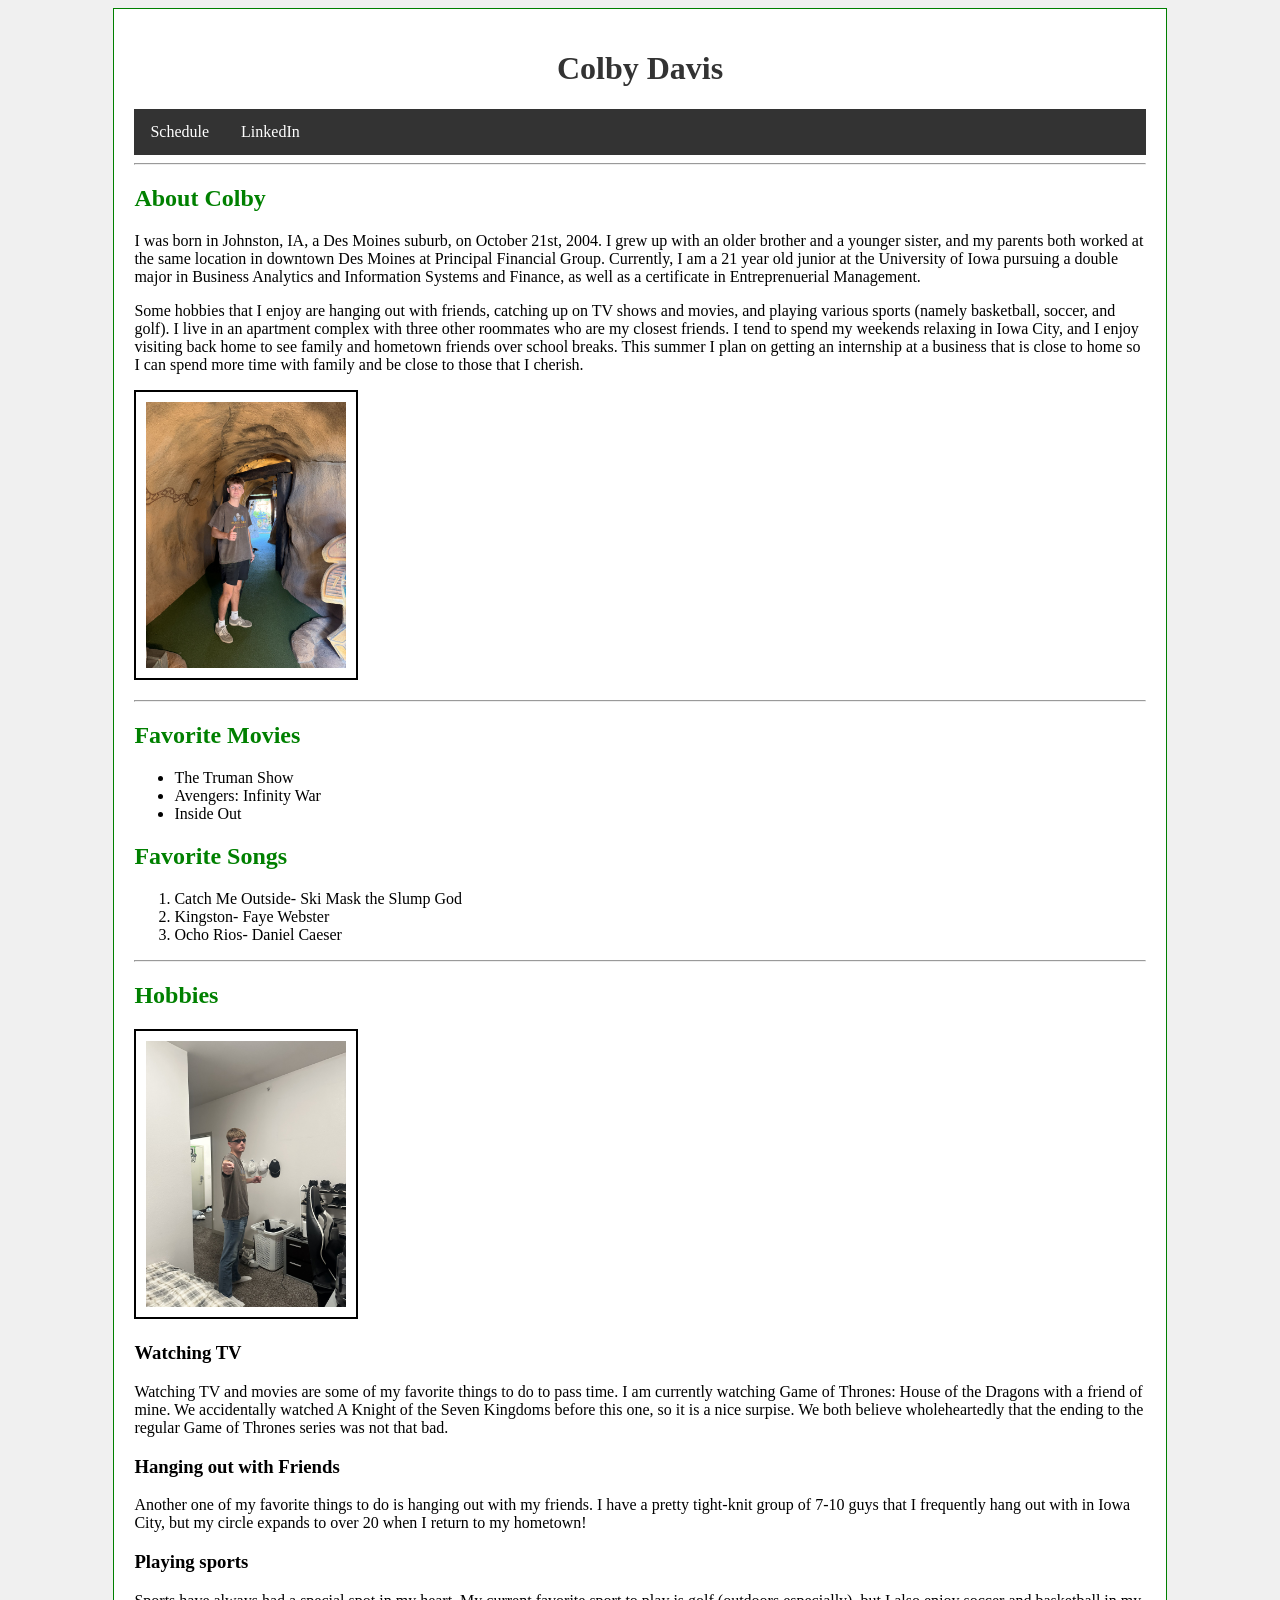
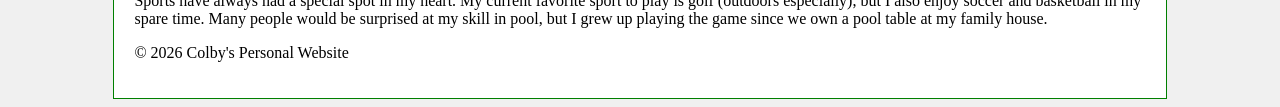
<file: index.html>
<!doctype html>
<html lang="en">
    <head>
        <meta charset="UTF-8" />
        <meta name="viewport" content="width=device-width, initial-scale=1.0" />
        <title>About Colby</title>
        <link rel="stylesheet" type="text/css" href="css/stylesheet.css">
    </head>
    <body>
        <div id="container">
            <header>
                <h1>Colby Davis</h1>
            </header>
            <nav><ul class="nav">
                <li><a href="schedule.html" target="_blank" rel="noopener noreferrer">Schedule</a></li>
                <li><a href="https://www.linkedin.com/in/colby-davis-6226342b6/" target="_blank" rel="noopener noreferrer"> LinkedIn </a></li>
            </ul></nav>
            <main>
                <hr />
                <section>
                    <h2 id="about">About Colby</h2>
                        <p>I was born in Johnston, IA, a Des Moines suburb, on October 21st, 2004. I grew up with an older brother and a younger sister, and my parents both worked at the same location in downtown Des Moines at Principal Financial Group. Currently, I am a 21 year old junior at the University of Iowa pursuing a double major in Business Analytics and Information Systems and Finance, as well as a certificate in Entreprenuerial Management. </p>
                        <p>Some hobbies that I enjoy are hanging out with friends, catching up on TV shows and movies, and playing various sports (namely basketball, soccer, and golf). I live in an apartment complex with three other roommates who are my closest friends. I tend to spend my weekends relaxing in Iowa City, and I enjoy visiting back home to see family and hometown friends over school breaks. This summer I plan on getting an internship at a business that is close to home so I can spend more time with family and be close to those that I cherish.</p>
                        <p><img src="images/colbydavis_golf.jpg" alt="Colby playing mini golf at a Florida course." width="200"/></p>
                </section>
                <hr />
                <section>
                    <h2 id="movies">Favorite Movies</h2>
                    <ul>
                        <li>The Truman Show</li>
                        <li>Avengers: Infinity War</li>
                        <li>Inside Out</li>
                    </ul>
                    <h2 id="songs">Favorite Songs</h2>
                    <ol>
                        <li>Catch Me Outside- Ski Mask the Slump God</li>
                        <li>Kingston- Faye Webster</li>
                        <li>Ocho Rios- Daniel Caeser</li>
                    </ol>
                </section>
                <hr />
                <section>
                    <h2 id="hobbies">Hobbies</h2>
                    <img src="images/colbydavis_blade.jpg" alt="Colby posing as Marvel character Blade" width="200"/>
                        <h3>Watching TV</h3>
                            <p>Watching TV and movies are some of my favorite things to do to pass time. I am currently watching Game of Thrones: House of the Dragons with a friend of mine. We accidentally watched A Knight of the Seven Kingdoms before this one, so it is a nice surpise. We both believe wholeheartedly that the ending to the regular Game of Thrones series was not that bad.</p>
                        <h3>Hanging out with Friends</h3>
                            <p>Another one of my favorite things to do is hanging out with my friends. I have a pretty tight-knit group of 7-10 guys that I frequently hang out with in Iowa City, but my circle expands to over 20 when I return to my hometown!</p>
                        <h3>Playing sports</h3>
                            <p>Sports have always had a special spot in my heart. My current favorite sport to play is golf (outdoors especially), but I also enjoy soccer and basketball in my spare time. Many people would be surprised at my skill in pool, but I grew up playing the game since we own a pool table at my family house.</p>
                </section>
                <nav>
                </nav>
            </main>
            <footer>
                <p>&copy; 2026 Colby's Personal Website</p>
            </footer>
        </div>
    </body>
</html>
</file>
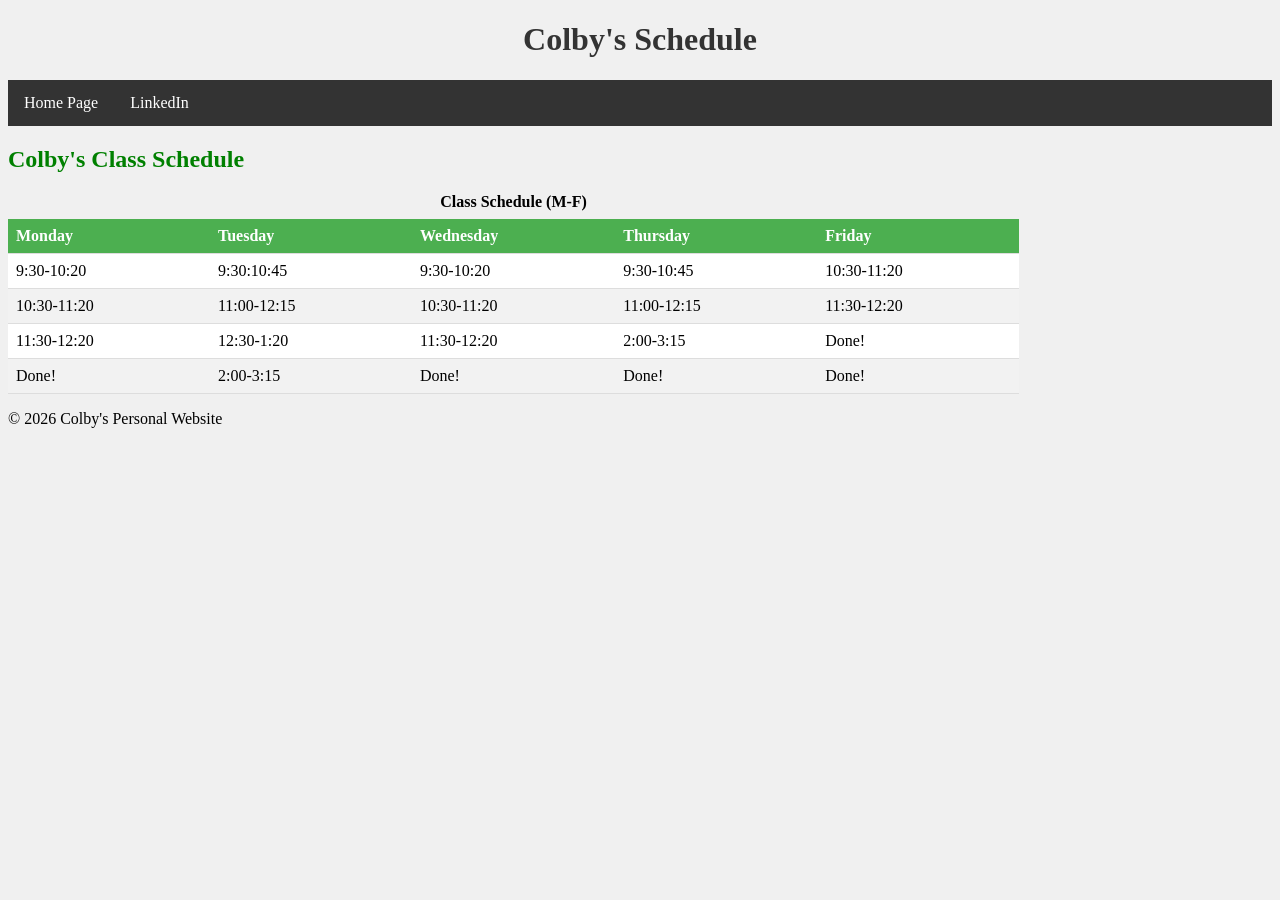
<file: schedule.html>
<!DOCTYPE html>
<html lang="en">
<head>
    <meta charset="UTF-8">
    <meta name="viewport" content="width=device-width, initial-scale=1.0">
    <title>Document</title>
    <link rel="stylesheet" type="text/css" href="css/stylesheet.css">
</head>
<body>
    <div class="container">
        <header>
            <h1>Colby's Schedule</h1>
        </header>
            <nav><ul class="nav">
                <li><a href="index.html" target="_blank" rel="noopener noreferrer">Home Page</a></li>
                <li><a href="https://www.linkedin.com/in/colby-davis-6226342b6/" target="_blank" rel="noopener noreferrer"> LinkedIn </a></li>
            </ul></nav>
            <main>
                <h2>Colby's Class Schedule</h2>
                <table>
                    <caption> 
                        Class Schedule (M-F)
                    </caption>
                    <thead>
                        <tr><th>Monday</th> <th>Tuesday</th> <th>Wednesday</th> <th>Thursday</th> <th>Friday</th></tr>
                    </thead>
                    <tbody>
                        <tr><td>9:30-10:20</td> <td>9:30:10:45</td> <td>9:30-10:20</td> <td>9:30-10:45</td> <td>10:30-11:20</td></tr>
                        <tr><td>10:30-11:20</td> <td>11:00-12:15</td> <td>10:30-11:20</td> <td>11:00-12:15</td> <td>11:30-12:20</td></tr>
                        <tr><td>11:30-12:20</td> <td>12:30-1:20</td> <td>11:30-12:20</td> <td>2:00-3:15</td> <td>Done!</td></tr>
                        <tr><td>Done!</td> <td>2:00-3:15</td> <td>Done!</td> <td>Done!</td> <td>Done!</td></tr>
                    </tbody>
                </table>
            </main>
        <footer>
            <p>&copy; 2026 Colby's Personal Website</p>
        </footer>
    </div>
</body>
</html>
</file>
<file: css/stylesheet.css>
body{background-color: #f0f0f0;}

h1{color: #333; text-align: center;}

h2{color: green;}

img{border: 2px solid black; padding: 10px;}

a:link{color: blue;}

a:visited {color: purple; text-decoration: none;}

a:hover{color: red; text-decoration: underline;}

#container{width: 80%;
margin: 0 auto;
background-color: white;
padding: 20px;
border: 1px solid green;}

.error{color: red; font-weight: bold;}

table {
        border-collapse: collapse; 
        width: 80%; /* 80% of the available width */
      }

      th,
      td {
        text-align: left;
        padding: 8px;
        border-bottom: 1px solid #ddd; /* Adds horizontal dividers */
      }

      /* Alternating row colors for the table body */
      tbody tr:nth-child(even) {
        background-color: #f2f2f2; /* Light grey background for even rows */
      }

      tbody tr:nth-child(odd) {
        background-color: #ffffff; /* White background for odd rows (optional, good practice) */
      }

      /* Hover effect for all table body rows */
      tbody tr:hover {
        background-color: #ddd; /* A different, distinct background color on hover */
        cursor: pointer; /* Changes the cursor to a pointer to indicate interactivity */
      }

      th {
        background-color: #4caf50; /* Green background for header cells */
        color: white; /* White text for header cells */
      }

      caption {
        font-weight: bold;
        margin-bottom: 8px;
      }

ul.nav {
  list-style-type: none;
  margin: 0;
  padding: 0;
  overflow: hidden;
  background-color: #333333;
}

ul.nav li {
  float: left;
}

ul.nav li a {
  display: block;
  color: white;
  text-align: center;
  padding: 14px 16px;
  text-decoration: none;
}

ul.nav li a:hover {
  background-color: #111111;
}
</file>
